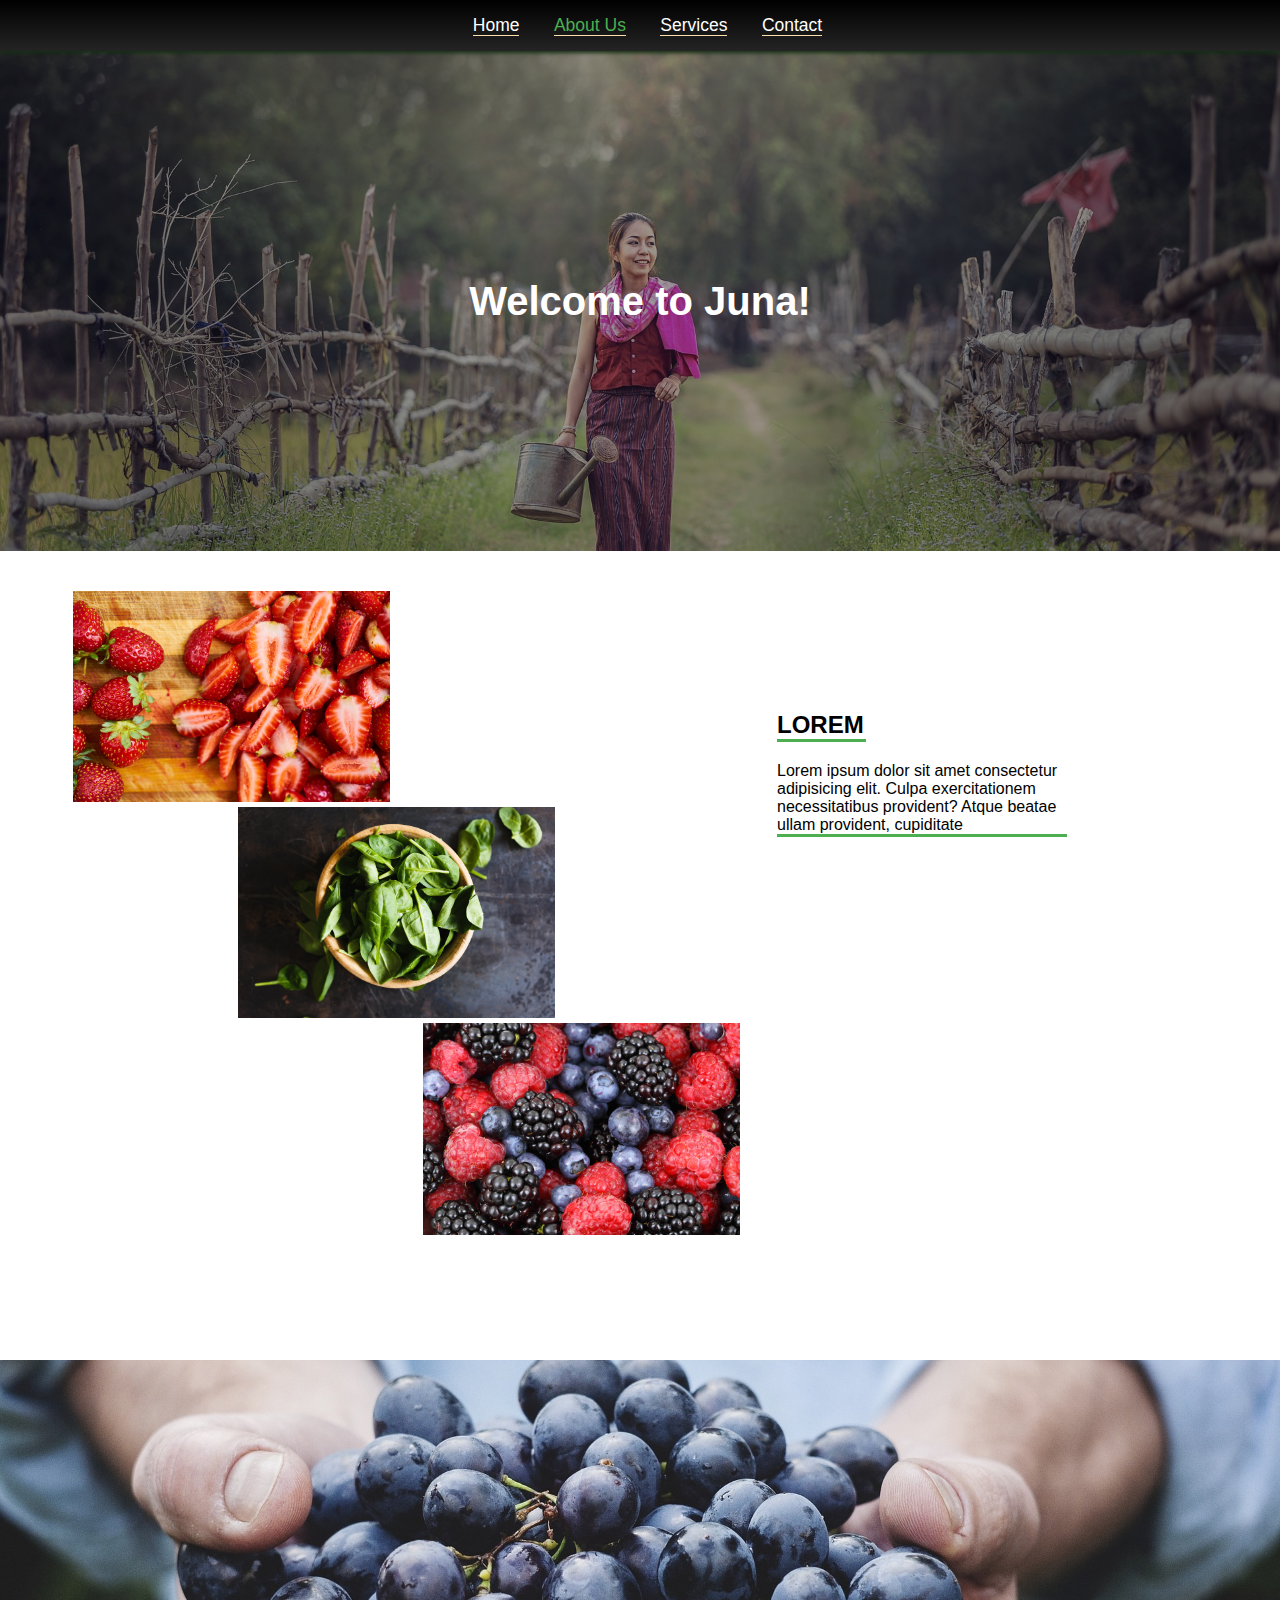
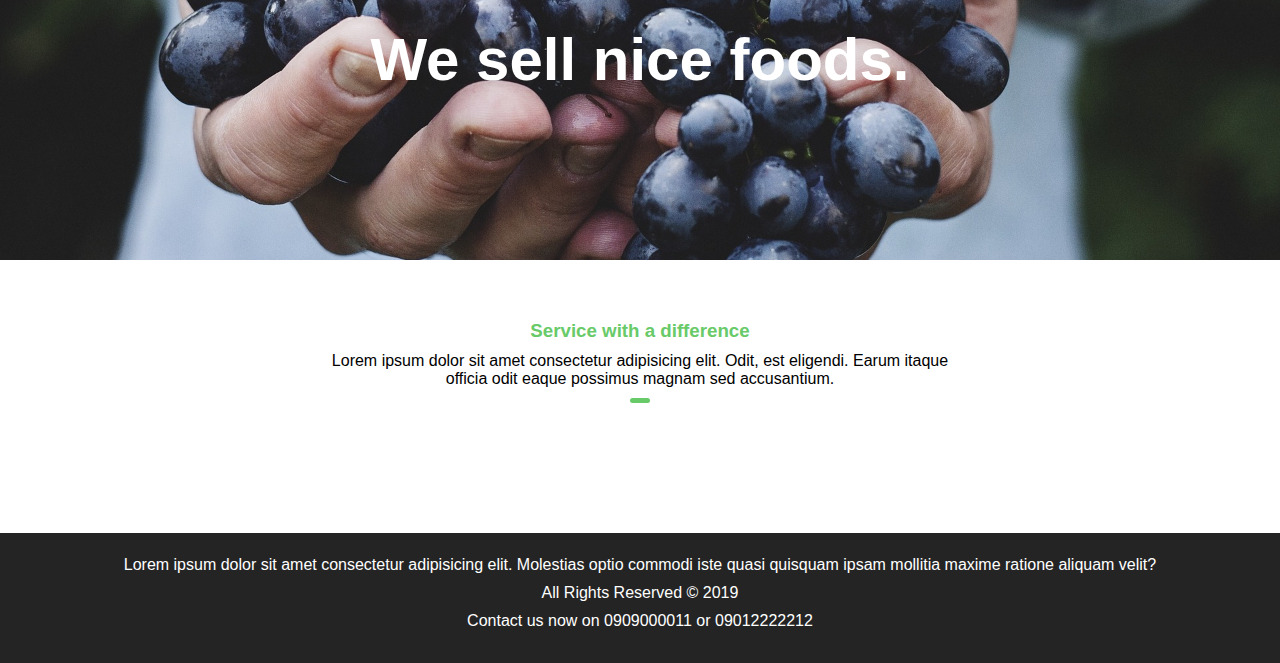
<file: index.html>
<!DOCTYPE html>
<html>
<head>
    <meta charset='utf-8'>
    <meta http-equiv='X-UA-Compatible' content='IE=edge'>
    <title>Home</title>
    <meta name='viewport' content='width=device-width, initial-scale=1'>
    <link rel='stylesheet' type='text/css' media='screen' href='my-css.css'>

</head>
<body>
    <div id = "header">
        <ul>
            <li id = "home-page"><a href="index.html">Home</a></li>
            <li id = "about-page"><a href="next.html" class="active">About Us</a></li>
            <li id = "some-page"><a href="services.html">Services</a></li>
            <li id = "some-page"><a href="#contact-us">Contact</a></li>
        </ul>
    </div>
    <div class="front-page">
        <div class="back-cover">
            <h3>
                Welcome to Juna!
            </h3>
        </div>
    </div>

    <section class="section-1">
        <div class="imgs">
            <img src="strawberry-2960533_1920.jpg">
            <img src="top-view-1248955_1920.jpg">
            <img src="background-2277_1920.jpg">
        </div>
        <div class="img-txt">
            <h2>LOREM</h2>
            <p>
                Lorem ipsum dolor sit amet consectetur adipisicing elit. Culpa
                exercitationem necessitatibus provident?
                Atque beatae ullam provident, cupiditate 
            </p>
        </div>
    </section>

    <section class = "section-2">
        <div class ="nice-food">
            <h2>We sell nice foods.</h2>
        </div>
    </section>

    <section class="section-3">
            <h3>Service with a difference</h3>
            <div> 
                <p>
                    Lorem ipsum dolor sit amet consectetur adipisicing elit. Odit, est eligendi. 
                    Earum itaque officia odit eaque possimus magnam
                    sed accusantium.
                </p>
            </div>
                <hr/>

    </section>

    <footer>
        <div>
            <p>
                Lorem ipsum dolor sit amet consectetur adipisicing 
                elit. Molestias optio commodi iste quasi
                quisquam ipsam mollitia maxime ratione
                aliquam velit?
            </p>
            <p>All Rights Reserved &copy; 2019</p>
            <p id="contact-us">Contact us now on 0909000011 or 09012222212</p>
        </div>
    </footer>
    
</body>
</html>
</file>
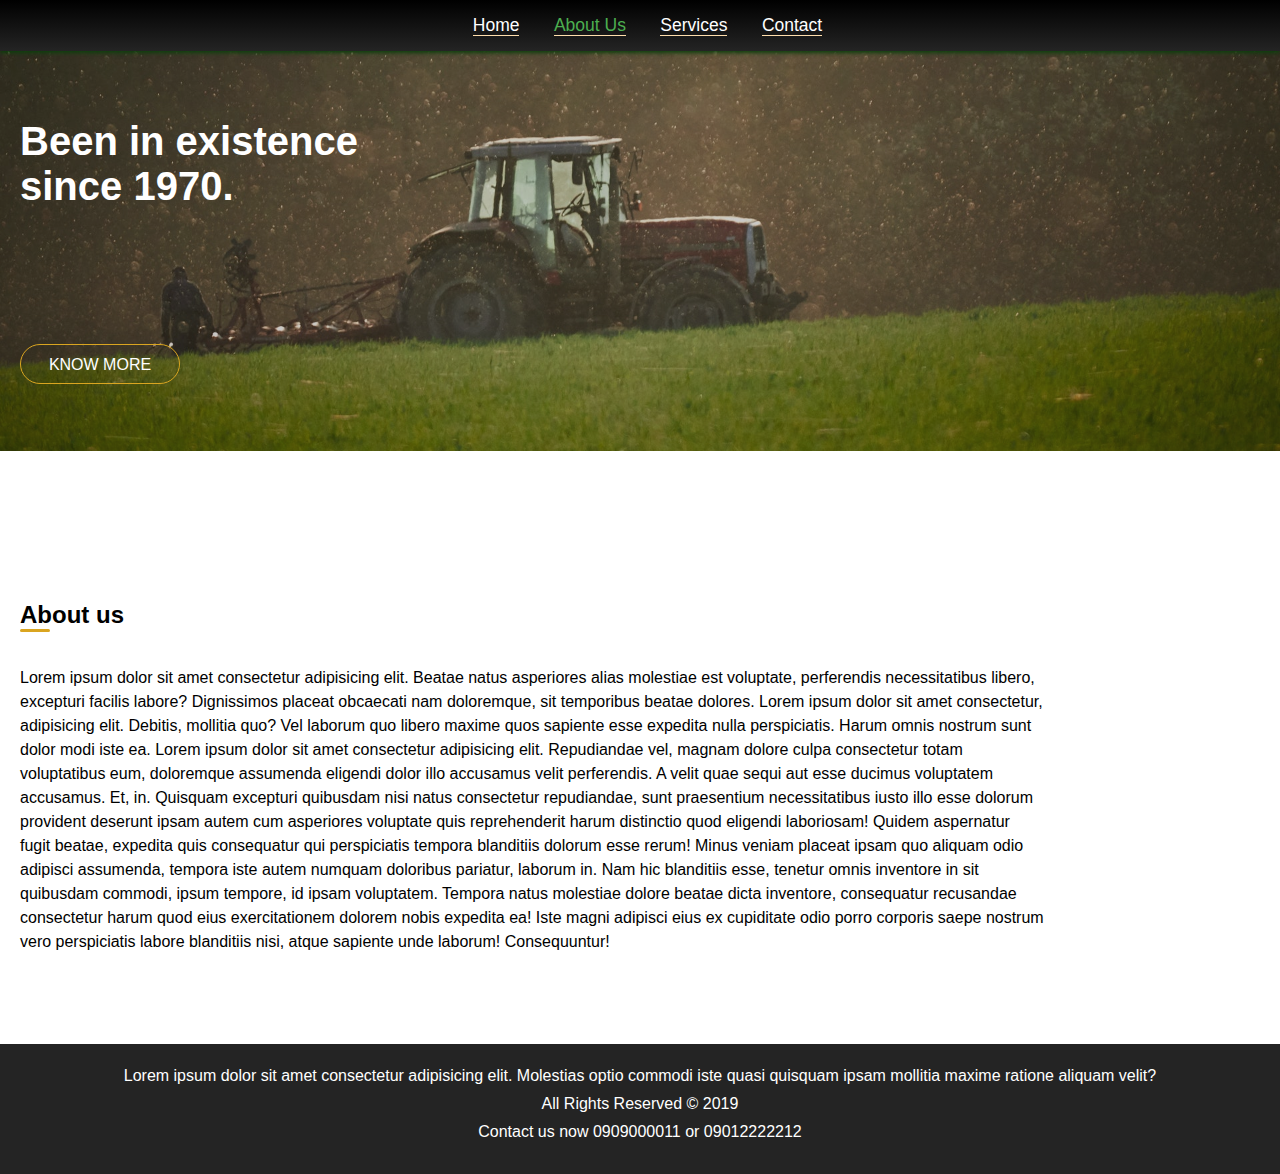
<file: next.html>
<!DOCTYPE html>
<html>
<head>
    <meta charset='utf-8'>
    <meta http-equiv='X-UA-Compatible' content='IE=edge'>
    <title>About</title>
    <meta name='viewport' content='width=device-width, initial-scale=1'>
    <link rel='stylesheet' type='text/css' media='screen' href='my-css.css'>

</head>
<body>
    <div id = "header">
        <ul>
            <li id = "home-page"><a href="index.html">Home</a></li>
            <li id = "about-page"><a href="next.html" class="active">About Us</a></li>
            <li id = "some-page"><a href="services.html">Services</a></li>
            <li id = "some-page"><a href="#contact-us">Contact</a></li>
        </ul>
    </div>

    <section class="about-us-head">
        
        <div class="photo">
            <div class="cover">
                <h3>Been in existence since 1970.</h3>
                <a class="button" href="#know-more">
                    <p>KNOW MORE</p>
                </a>
            </div>
        </div>
    </section>

    <section class="about-us-content">
        <div class="about-us">
            <h2 id="know-more">About us</h2>
            <hr>
            <p>
                Lorem ipsum dolor sit amet consectetur adipisicing
                elit. Beatae natus asperiores alias molestiae est
                voluptate, perferendis necessitatibus libero, 
                excepturi facilis labore? Dignissimos placeat obcaecati nam doloremque,
                sit temporibus beatae dolores.
                Lorem ipsum dolor sit amet consectetur, adipisicing elit.
                Debitis, mollitia quo? Vel laborum quo libero maxime quos sapiente
                esse expedita nulla perspiciatis. Harum omnis nostrum 
                sunt dolor modi iste ea.
                Lorem ipsum dolor sit amet consectetur adipisicing elit. Repudiandae vel,
                magnam dolore culpa 
                consectetur totam voluptatibus eum, doloremque assumenda
                eligendi dolor illo accusamus velit perferendis.
                A velit quae sequi aut esse ducimus voluptatem accusamus. Et, in.
                Quisquam excepturi quibusdam nisi natus 
                consectetur repudiandae, sunt praesentium necessitatibus iusto illo esse dolorum
                provident deserunt ipsam autem cum asperiores voluptate quis
                reprehenderit harum distinctio quod eligendi laboriosam! Quidem
                aspernatur fugit beatae, expedita quis consequatur
                qui perspiciatis tempora blanditiis
                dolorum esse rerum! Minus veniam placeat ipsam quo aliquam odio
                adipisci assumenda, tempora iste autem numquam doloribus pariatur, laborum in. Nam hic blanditiis esse, tenetur
                omnis inventore in sit quibusdam commodi, ipsum tempore, id ipsam voluptatem.
                Tempora natus molestiae dolore
                beatae dicta inventore, consequatur recusandae consectetur
                harum quod eius exercitationem dolorem nobis expedita ea!
                Iste magni adipisci eius ex cupiditate odio
                porro corporis saepe nostrum vero perspiciatis labore
                blanditiis nisi, atque sapiente unde laborum! Consequuntur!
            </p>
        </div>
    </section>
    
    <footer>
        <div>
            <p>
                Lorem ipsum dolor sit amet consectetur adipisicing 
                elit. Molestias optio commodi iste quasi
                quisquam ipsam mollitia maxime ratione
                aliquam velit?
            </p>
            <p>All Rights Reserved &copy; 2019 </p>
            <p id="contact-us">Contact us now 0909000011 or 09012222212</p>
        </div>
        </footer>
</body>
</html>
</file>
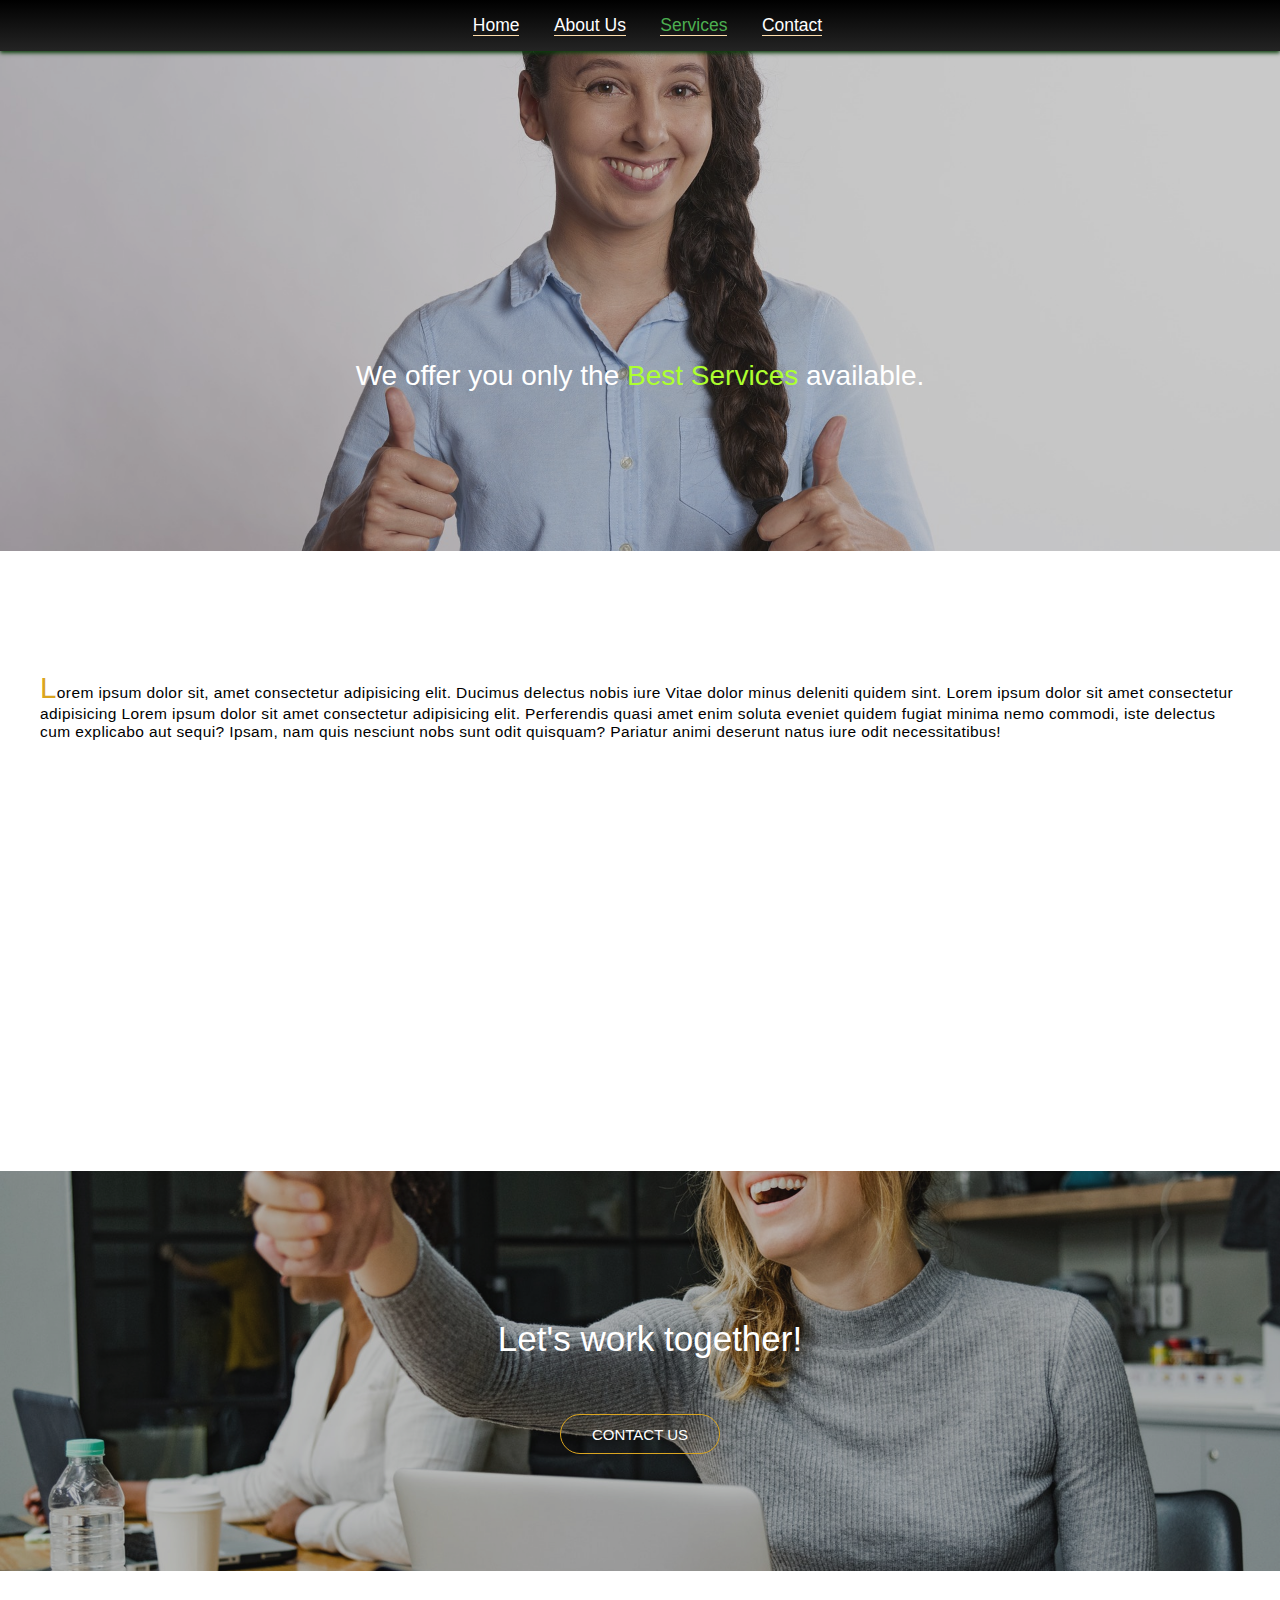
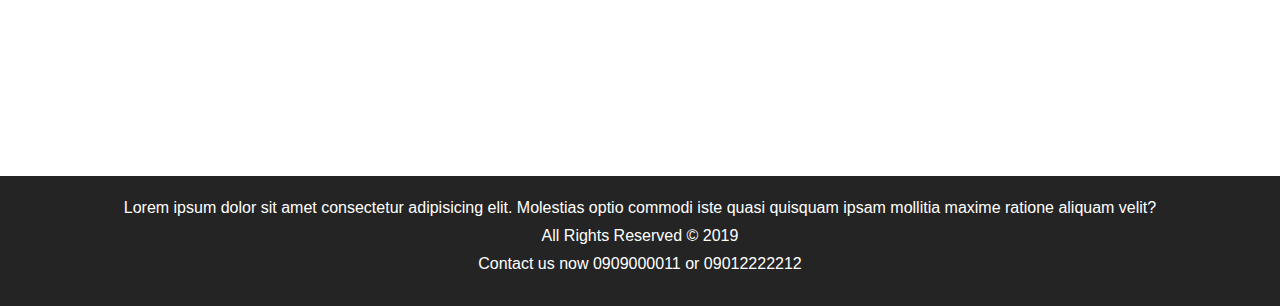
<file: services.html>
<!DOCTYPE html>
<html>
<head>
    <meta charset='utf-8'>
    <meta http-equiv='X-UA-Compatible' content='IE=edge'>
    <title>About</title>
    <meta name='viewport' content='width=device-width, initial-scale=1'>
    <link rel='stylesheet' type='text/css' media='screen' href='my-css.css'>
</head>
<body>
    
    <div id = "header">
        <ul>
            <li id = "home-page"><a href="index.html">Home</a></li>
            <li id = "about-page"><a href="next.html" >About Us</a></li>
            <li id = "some-page"><a href="services.html" class="active">Services</a></li>
            <li id = "some-page"><a href="#contact-us">Contact</a></li>
        </ul>
    </div>
    
    <section class="services-head">
        <div class = "services-photo">
            <div class="cover">
                <div class="best-service-paragraph">
                    <p>We offer you only the <span>Best Services</span> available.</p>
                </div>
            </div>
        </div>
    </section>

    <section class="services-content">
        <p>
            Lorem ipsum dolor sit, amet consectetur
            adipisicing elit. Ducimus delectus nobis iure
            Vitae dolor minus deleniti quidem sint. Lorem ipsum dolor
            sit amet consectetur adipisicing Lorem ipsum dolor sit
            amet consectetur adipisicing elit. Perferendis quasi amet enim 
            soluta eveniet quidem fugiat minima nemo commodi, iste
            delectus cum explicabo aut sequi? Ipsam, nam quis nesciunt nobs
            sunt odit quisquam? Pariatur animi deserunt natus iure odit necessitatibus!
        </p>
    </section>
    
    <section class="contact-us-now">
        <div class="contact-us-photo">
            <div class="cover">
                <p>Let's work together!</p>
                <a class="button" href="#contact-us-1">
                    <p>CONTACT US</p>
                </a>
            </div>
        </div>
    </section>

    <footer>
        <div>
            <p id="contact-us-1">
                Lorem ipsum dolor sit amet consectetur adipisicing 
                elit. Molestias optio commodi iste quasi
                quisquam ipsam mollitia maxime ratione
                aliquam velit?
            </p>
            <p>All Rights Reserved &copy; 2019</p>
            <p id="contact-us">Contact us now 0909000011 or 09012222212</p>
        </div>
    </footer>

</body>
</html>
</file>
<file: my-css.css>
*{
    margin: 0;
    padding: 0;
    box-sizing: border-box;
    scroll-behavior: smooth;
}
body{
    font-family: Arial, Helvetica, sans-serif;
}
a{
    text-decoration: none;
    color: black;
}
#header{
    display: inline-block;
    width: 100%;
    text-align: center;
    box-shadow: 0px 2px 4px #0d3f0d;
    height: auto;
    background: linear-gradient(180deg, #000000, #242424);
}
#header ul{
    display: inline-block;
    margin: 15px 0px;
    padding-right: 15px;
    width: 100%;
    text-decoration: none;
}
#header ul li{
    display: inline;
    color: white;
    font-size: 17.5px;
    border-bottom: 1px solid navajowhite;
    margin-left: 30px;
}
#header ul li a{
    color: white;
    transition: all 200ms ease-in 30ms;
}
#header .active{
    color: #4CAF50;
}
#header ul li a:hover{
    color: #4CAF50; 
}
.front-page{
    display: flex;
    justify-content: center;
    align-items: center;
    width: 100%;
    height: 500px;
    background-image: url("watering-1822642_1920.jpg");
    background-size: cover;
    background-position: center;
}
.front-page .back-cover{
    display: flex;
    justify-content: center;
    align-items: center;
    background-color: rgba(29, 27, 27, 0.438);
    width: 100%;
    height: 500px;
}
.front-page h3{
    display: inline-block;
    color: white; 
    font-size: 40px;
}
.section-1{
    display: flex;
    flex-wrap: wrap;
    width: 100%;
    margin-top: 40px;
}
.section-1 .imgs{
    display: flex;
    flex-direction: column;
    margin-left: 73px;
    width: 55%;
}
.section-1 .imgs img{
    width: 45%;
    margin-bottom: 5px;
    height: auto;
}
.section-1 img:nth-child(2){
    margin-left: 165px;
}
.section-1 img:nth-child(3){
    margin-left: 350px;
}
.section-1 .img-txt{
    display: inline-block;
    position: relative;
    width: 30%;
    top: 120px;
}
.section-1 .img-txt h2{
    display: inline-block;
    width: 89px;
    border-bottom: 3px solid #4CAF50;
}
.section-1 .img-txt p{
    margin-top: 20px;
    height: auto;
    width: 290px;
    border-bottom: 3px solid #4CAF50;
}
.section-2{
    display: flex;
    width: 100%;
    margin-top: 120px;
    background-image: url("grapes-690230_1920.jpg");
    background-size: cover;
    background-position: center;
    height: 500px;
    justify-content: center;
    align-items: center;
}
.section-2 div{
    display: flex;
    align-items: center;
    justify-content: center;
    padding-top: 100px;
    color: white;
    height: 500px;
    width: 100%;
    transition: all 300ms ease-in 120ms;
}
.section-2 div h2{
    font-size: 60px;
}
.section-2 div:hover{
    color: white;
    background-color: rgba(36, 34, 34, 0.308);
}
.section-3{
    display: flex;
    width: 100%;
    margin-top: 60px;
    flex-wrap: wrap;
    justify-content: center;
    align-items: center;
}
.section-3 h3{
    color: rgb(104, 202, 104);
    display: inline-block;
    width: 100%;
    text-align: center;
    margin-bottom: 10px;   
}
.section-3 div{
    width: 100%;
    text-align: center;
}
.section-3 p{
    text-align: center;
    display: inline-block;
    width: 50%;
    margin-bottom: 10px;
}
.section-3 hr{ 
    width: 20px;
    border: none;
    border-radius: 200px;
    background-color: rgb(104, 202, 104);
    height: 5px;
    margin-bottom: 40px;
}
.about-us-head{
    width: 100%;
}
.about-us-head .photo{
    width: 100%;
    height: 400px;
    background-image: url("agriculture-countryside-crop-2332736.jpg"); 
    background-position: center;
    background-size: cover;
}
.about-us-head .cover{
    width: 100%;
    height: 400px;
    display: flex;
    align-items: center;
    flex-wrap: wrap;
    background-color: #1a18183a;
}
.about-us-head .cover h3{
    width: 40%;
    font-size: 40px;
    margin-left: 20px;
    padding-right: 95px;
    padding-bottom: 0px;
    color: white;
}
.about-us-head .button{
    width: 60%;
    color: white;
    margin-left: 20px;
}
.about-us-head .button p{
    display: flex;
    align-items: center;
    justify-content: center;
    height: 40px;
    width: 160px;
    padding-top: 2px;
    border: 1px solid goldenrod; 
    border-radius: 30px;
    cursor: pointer;
    transition: all 200ms ease-in 90ms;
}
.about-us-head .button p:hover{
    border: 1px solid white;
    color: goldenrod;
    background-color: white; 
}
.about-us{
    margin-top: 150px;
    margin-left: 20px;
    display: inline-block;
    width: 80%;
    font-family: 'Lucida Sans', 'Lucida Sans Regular', 'Lucida Grande', 'Lucida Sans Unicode', Geneva, Verdana, sans-serif;
}
.about-us hr{
    width: 30px;
    display: inline-block;
    height: 3px;
    border: none;
    border-radius: 10px;
    margin-bottom: 30px;
    background-color: goldenrod;
}
.about-us p{
    line-height: 24px;
}
/*
    Services page
*/

.services-head{
    width: 100%;
    height: 500px;
}
.services-head .services-photo{
    width: 100%;
    background-image: url("person-2385787_1920.jpg");
    background-size: cover;
    background-position: center;
    height: 500px;
}
.services-head .services-photo .cover{
    width: 100%;
    height: 500px;
    display: flex;
    flex-wrap: nowrap;
    justify-content: center;
    align-items: center;
    padding-top: 150px;
    background-color: #2424243f;
}
.services-head .services-photo p{
    font-size: 28px;
    color: white;
}
.services-head .services-photo span{
    color: greenyellow;
}
.services-content{
    width: 100%;
    height: 500px;
    margin-top: 120px;
    padding: 0px 40px;
}
.services-content p{
    font-size: 15.5px;
    letter-spacing: 0.4px;
}
.services-content p::first-letter{
    font-size: 29.5px;
    color: goldenrod;
}
.contact-us-now{
    width: 100%;
    height: 515px;
}
.contact-us-now .contact-us-photo{
    width: 100%;
    background-image: url("cheerful-coffee-colleague-1331971.jpg");
    background-size: cover;
    background-position: center;
    height: 400px;
}
.contact-us-now .contact-us-photo .cover{
    display: flex;
    color: white;
    flex-wrap: wrap;
    align-items: center;
    justify-content: center;
    width: 100%;
    height: 400px;
    background-color: #2424244f;
}   
.contact-us-now .contact-us-photo .cover p:first-child{
    display: flex;
    align-items: center;
    justify-content: center;
    font-size: 35px;
    position: relative;
    top: 80px;
    margin-left: 20px;
    width: 50%;
}
.contact-us-now .contact-us-photo .cover .button{
    width: 50%;
    color: white;
    display: flex;
    height: auto;
    align-items: center;
    justify-content: center;
}
.contact-us-now .contact-us-photo .cover .button p{
    display: flex;
    font-size: 15px;
    align-items: center;
    justify-content: center;
    height: 40px;
    width: 160px;
    position: relative;
    top: 0px;
    margin: 0px 0px 49px 0px;
    border: 1px solid goldenrod;
    border-radius: 30px;
    cursor: pointer;
    transition: all 200ms ease-in 90ms;
}
.contact-us-now .contact-us-photo .button p:hover{
    border: 1px solid white;
    color: goldenrod;
    background-color: white; 
}
footer{
    width: 100%;
    margin-top: 90px;
    height: 130px;
    color: white;
    background-color: #242424;
    text-align: center;
    display: flex;
    flex-wrap: nowrap;
    justify-content: center;
    align-items: center;
}
footer p{
    margin-bottom: 10px;
}
</file>
